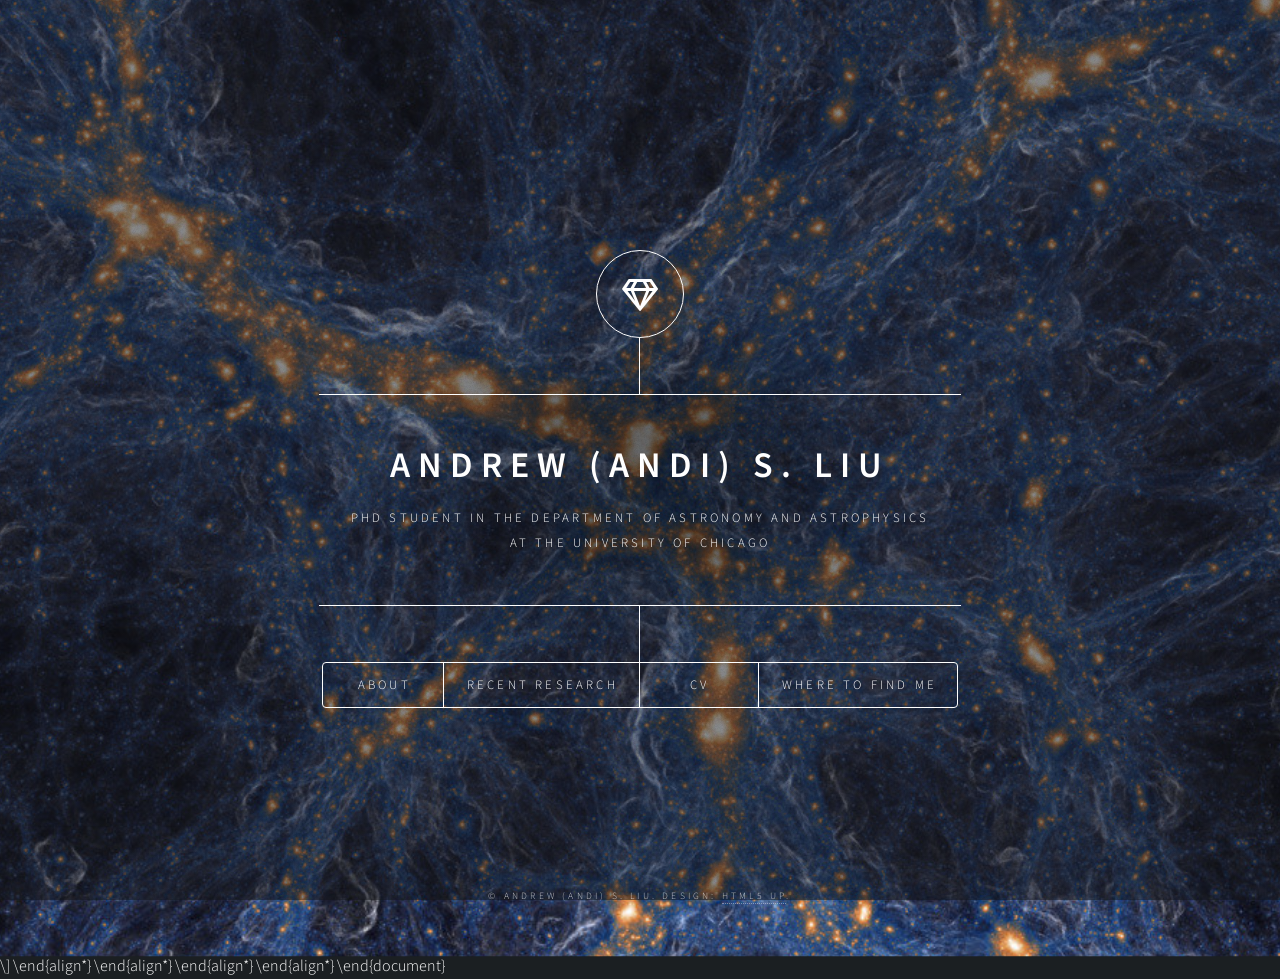
<file: index.html>
\documentclass[10pt]{article}
\usepackage[usenames]{color} %used for font color
\usepackage{amssymb} %maths
\usepackage{amsmath} %maths
\usepackage[utf8]{inputenc} %useful to type directly diacritic characters
\begin{document}
\begin{align*}\begin{align*}\begin{align*}\begin{align*}\[<!DOCTYPE HTML>
<!--
	Dimension by HTML5 UP
	html5up.net | @ajlkn
	Free for personal and commercial use under the CCA 3.0 license (html5up.net/license)
-->
<html>
	<head>
		<title>Andrew (Andi) S. Liu</title>
		<meta charset="utf-8" />
		<meta name="viewport" content="width=device-width, initial-scale=1, user-scalable=no" />
		<link rel="stylesheet" href="assets/css/main.css" />
		<noscript><link rel="stylesheet" href="assets/css/noscript.css" /></noscript>
	</head>
	<body class="is-preload">

		<!-- Wrapper -->
			<div id="wrapper">

				<!-- Header -->
					<header id="header">
						<div class="logo">
							<span class="icon fa-gem"></span>
						</div>
						<div class="content">
							<div class="inner">
								<h1>Andrew (Andi) S. Liu</h1>
								<p>PhD Student in the Department of Astronomy and Astrophysics<br />
								at the University of Chicago</p>
							</div>
						</div>
						<nav>
							<ul>
								<li><a href="#about">About</a></li>
								<li><a href="#research">Recent Research</a></li>
								<li><a href="#cv">CV</a></li>
								<li><a href="#contact">Where To Find Me</a></li>
							</ul>
						</nav>
					</header>

				<!-- Main -->
					<div id="main">

						<!-- About -->
							<article id="about">
								<h2 class="major">About</h2>
								<span class="image main"><img src="images/me.jpg" alt="" /></span>
								<p>I am an incoming PhD student in the Department of Astronomy and Astrophysics at the University of Chicago. My research interests lie at the intersection of cosmology and particle physics, where I study dark matter and explore how astrophysical observations can reveal the fundamental physics underlying the dark sector.</p>

<p>We know from a wide range of observations that roughly 85 percent of the matter in our Universe is invisible to us. The standard paradigm of Cold Dark Matter (CDM), nonrelativistic, collisionless matter that interacts primarily through gravity, has been remarkably successful in explaining the formation and evolution of structure on cosmological scales. However, discrepancies between CDM predictions and observations on smaller, galactic scales motivate us to consider the possibility that dark matter has a richer particle nature.</p>

<p>My research explores this possibility by investigating how the microscopic properties and interactions of dark matter can manifest themselves in astrophysical systems. In particular, I am interested in developing new astrophysical probes of dark matter and physics beyond the Standard Model, spanning scales from individual galaxies to the early Universe.</p>

<p>Before joining the University of Chicago, I completed my A.B. in Physics at Princeton University. You can learn more about my <a href="#research">research</a> or take a look at my <a href="#cv">CV</a>.

</p> For a full publication list please see my <a href="https://inspirehep.net/authors/3188029" target="_blank">inspireHEP</a> or <a href="https://orcid.org/0009-0008-0914-5130" target="_blank">ORCID</a>.
              

							</article>

						<!-- Recent Research -->
							<article id="research">
								<h2 class="major">Recent Research</h2>
								<span class="image main"><img src="images/Bullet Cluster.jpg" alt="" /></span>
<p> Below are some of my recent research projects. 

<h3>Plasma-Like Dark Matter</h3>

<span class="image main"><img src="images/Transfer Function.jpg" alt="" /></span>

<p>One proposed solution to the galactic-scale tensions faced by cold dark matter (CDM) is to allow dark matter to interact through forces beyond those of the Standard Model. This framework, known as self-interacting dark matter (SIDM), introduces dark matter self-interactions that can modify its distribution and dynamics on galactic scales. 

In the majority of SIDM models considered in the literature, dark matter dynamics are governed by particle collisions. However, nature provides many examples of systems in which collective effects, rather than binary collisions, play a dominant role. For instance, the dynamics of plasmas in the visible sector are governed by long-range electromagnetic interactions and collective fields. This raises an intriguing question: what if dark matter could likewise exhibit collective behavior? 

<p>My collaborators and I have recently begun exploring this possibility. In (<a href="https://doi.org/10.1103/4fkn-vx39" target="_blank">DOI</a>), we demonstrated that collective effects in dark matter can alter early universe structure formation even for very small coupling strengths much smaller than those characteristic of Standard Model electromagnetism. In (<a href="https://arxiv.org/abs/2607.27312" target="_blank">arXiv:2607.27312</a>), my collaborators and I investigated the impact of dark-sector plasma instabilities on subhalos orbiting within the Milky Way. We found that these instabilities can drive the evaporation of low-mass subhalos, potentially reshaping the abundance and distribution of substructure throughout the Galaxy.

<span class="image main"><img src="images/Subhalo.jpg" alt="" /></span>


 <h3>The Effects of Hawking Evaporation on Primordial Black Holes in Classical Systems</h3>

<span class="image main"><img src="images/rhoM_rhoR.jpg" alt="" /></span>

<p>How does Hawking evaporation modify the dynamics of primordial black holes (PBHs) in classical gravitational systems? My collaborators and I studied this question in two settings (<a href="https://link.springer.com/article/10.1140/epjc/s10052-023-12210-6" target="_blank">DOI</a>). First, we investigated binary PBH systems, where gravitational-wave emission drives the binary inward while Hawking evaporation causes the black holes to lose mass and can drive the system outward. We characterized the energy emitted as gravitational waves and gravitons for binary PBH systems that inspiraled, outspiraled, or exhibited non-monotonic behavior. We also considered a hypothetical Universe dominated by a gas of PBHs, incorporating Hawking evaporation into the Friedmann equations to study how black-hole mass loss alters the expansion history and the transition between matter- and radiation-dominated epochs. We found that the main features of the evolution of this hypothetical Universe were largely independent of the initial conditions.</p>
								
									
								</ul>
							</article>

						<!-- CV -->
							<article id="cv">
	<h2 class="major">CV</h2>
	<embed src="images/CV.pdf" type="application/pdf" width="100%" height="800px" />


	<p>Download my CV here: <a href="images/CV.pdf" class="button small">Download CV (PDF)</a></p>
							</article>

						<!-- Where To Find Me -->
                           <article id="contact"> 
                              <h2 class="major">Where To Find Me</h2> 
                              <p>Feel free to reach out via email or find me on the platforms below.</p> 
                              <ul class="icons"> 
                                <li><a   href="mailto:andrewliu@uchicago.edu" class="icon solid fa-envelope"><span class="label">Email</span></a></li>
                                <li><a href="https://orcid.org/0009-0008-0914-5130" class="icon brands fa-orcid" target="_blank"><span class="label">ORCID</span></a></li> 
                                <li><a href="https://inspirehep.net/authors/3188029" class="icon solid fa-atom" target="_blank"><span class="label">Inspire HEP</span></a></li>
                                <li><a href="https://www.linkedin.com/in/YOUR-USERNAME" class="icon brands fa-linkedin-in" target="_blank"><span class="label">LinkedIn</span></a></li>                 
                                <li><a href="https://github.com/andrew-s-liu" class="icon brands fa-github" target="_blank"><span class="label">GitHub</span></a></li> 
                                </ul> 
                           </article>

					</div>

				<!-- Footer -->
					<footer id="footer">
						<p class="copyright">&copy; Andrew (Andi) S. Liu. Design: <a href="https://html5up.net">HTML5 UP</a>.</p>
					</footer>

			</div>

		<!-- BG -->
			<div id="bg"></div>

		<!-- Scripts -->
			<script src="assets/js/jquery.min.js"></script>
			<script src="assets/js/browser.min.js"></script>
			<script src="assets/js/breakpoints.min.js"></script>
			<script src="assets/js/util.js"></script>
			<script src="assets/js/main.js"></script>

	</body>
</html>
\]
\end{align*}
\end{align*}
\end{align*}
\end{align*}
\end{document}
</file>
<file: assets/css/noscript.css>
/*
	Dimension by HTML5 UP
	html5up.net | @ajlkn
	Free for personal and commercial use under the CCA 3.0 license (html5up.net/license)
*/

/* BG */

	body.is-preload #bg:before {
		background-color: transparent;
	}

/* Header */

	body.is-preload #header {
		-moz-filter: none;
		-webkit-filter: none;
		-ms-filter: none;
		filter: none;
	}

		body.is-preload #header > * {
			opacity: 1;
		}

		body.is-preload #header .content .inner {
			max-height: none;
			padding: 3rem 2rem;
			opacity: 1;
		}

/* Main */

	#main article {
		opacity: 1;
		margin: 4rem 0 0 0;
	}
</file>
<file: assets/css/main.css>
@import url(fontawesome-all.min.css);
@import url("https://fonts.googleapis.com/css?family=Source+Sans+Pro:300italic,600italic,300,600");

/*
	Dimension by HTML5 UP
	html5up.net | @ajlkn
	Free for personal and commercial use under the CCA 3.0 license (html5up.net/license)
*/

html, body, div, span, applet, object,
iframe, h1, h2, h3, h4, h5, h6, p, blockquote,
pre, a, abbr, acronym, address, big, cite,
code, del, dfn, em, img, ins, kbd, q, s, samp,
small, strike, strong, sub, sup, tt, var, b,
u, i, center, dl, dt, dd, ol, ul, li, fieldset,
form, label, legend, table, caption, tbody,
tfoot, thead, tr, th, td, article, aside,
canvas, details, embed, figure, figcaption,
footer, header, hgroup, menu, nav, output, ruby,
section, summary, time, mark, audio, video {
	margin: 0;
	padding: 0;
	border: 0;
	font-size: 100%;
	font: inherit;
	vertical-align: baseline;}

article, aside, details, figcaption, figure,
footer, header, hgroup, menu, nav, section {
	display: block;}

body {
	line-height: 1;
}

ol, ul {
	list-style: none;
}

blockquote, q {
	quotes: none;
}

	blockquote:before, blockquote:after, q:before, q:after {
		content: '';
		content: none;
	}

table {
	border-collapse: collapse;
	border-spacing: 0;
}

body {
	-webkit-text-size-adjust: none;
}

mark {
	background-color: transparent;
	color: inherit;
}

input::-moz-focus-inner {
	border: 0;
	padding: 0;
}

input, select, textarea {
	-moz-appearance: none;
	-webkit-appearance: none;
	-ms-appearance: none;
	appearance: none;
}

/* Basic */

	@-ms-viewport {
		width: device-width;
	}

	@media screen and (max-width: 480px) {

		html, body {
			min-width: 320px;
		}

	}

	html {
		box-sizing: border-box;
	}

	*, *:before, *:after {
		box-sizing: inherit;
	}

	body {
		background: #1b1f22;
	}

		body.is-preload *, body.is-preload *:before, body.is-preload *:after {
			-moz-animation: none !important;
			-webkit-animation: none !important;
			-ms-animation: none !important;
			animation: none !important;
			-moz-transition: none !important;
			-webkit-transition: none !important;
			-ms-transition: none !important;
			transition: none !important;
		}

/* Type */

	html {
		font-size: 16pt;
	}

		@media screen and (max-width: 1680px) {

			html {
				font-size: 12pt;
			}

		}

		@media screen and (max-width: 736px) {

			html {
				font-size: 11pt;
			}

		}

		@media screen and (max-width: 360px) {

			html {
				font-size: 10pt;
			}

		}

	body, input, select, textarea {
		color: #ffffff;
		font-family: "Source Sans Pro", sans-serif;
		font-weight: 300;
		font-size: 1rem;
		line-height: 1.65;
	}

	a {
		-moz-transition: color 0.2s ease-in-out, background-color 0.2s ease-in-out, border-bottom-color 0.2s ease-in-out;
		-webkit-transition: color 0.2s ease-in-out, background-color 0.2s ease-in-out, border-bottom-color 0.2s ease-in-out;
		-ms-transition: color 0.2s ease-in-out, background-color 0.2s ease-in-out, border-bottom-color 0.2s ease-in-out;
		transition: color 0.2s ease-in-out, background-color 0.2s ease-in-out, border-bottom-color 0.2s ease-in-out;
		border-bottom: dotted 1px rgba(255, 255, 255, 0.5);
		text-decoration: none;
		color: inherit;
	}

		a:hover {
			border-bottom-color: transparent;
		}

	strong, b {
		color: #ffffff;
		font-weight: 600;
	}

	em, i {
		font-style: italic;
	}

	p {
		margin: 0 0 2rem 0;
	}

	h1, h2, h3, h4, h5, h6 {
		color: #ffffff;
		font-weight: 600;
		line-height: 1.5;
		margin: 0 0 1rem 0;
		text-transform: uppercase;
		letter-spacing: 0.2rem;
	}

		h1 a, h2 a, h3 a, h4 a, h5 a, h6 a {
			color: inherit;
			text-decoration: none;
		}

		h1.major, h2.major, h3.major, h4.major, h5.major, h6.major {
			border-bottom: solid 1px #ffffff;
			width: -moz-max-content;
			width: -webkit-max-content;
			width: -ms-max-content;
			width: max-content;
			padding-bottom: 0.5rem;
			margin: 0 0 2rem 0;
		}

	h1 {
		font-size: 2.25rem;
		line-height: 1.3;
		letter-spacing: 0.5rem;
	}

	h2 {
		font-size: 1.5rem;
		line-height: 1.4;
		letter-spacing: 0.5rem;
	}

	h3 {
		font-size: 1rem;
	}

	h4 {
		font-size: 0.8rem;
	}

	h5 {
		font-size: 0.7rem;
	}

	h6 {
		font-size: 0.6rem;
	}

	@media screen and (max-width: 736px) {

		h1 {
			font-size: 1.75rem;
			line-height: 1.4;
		}

		h2 {
			font-size: 1.25em;
			line-height: 1.5;
		}

	}

	sub {
		font-size: 0.8rem;
		position: relative;
		top: 0.5rem;
	}

	sup {
		font-size: 0.8rem;
		position: relative;
		top: -0.5rem;
	}

	blockquote {
		border-left: solid 4px #ffffff;
		font-style: italic;
		margin: 0 0 2rem 0;
		padding: 0.5rem 0 0.5rem 2rem;
	}

	code {
		background: rgba(255, 255, 255, 0.075);
		border-radius: 4px;
		font-family: "Courier New", monospace;
		font-size: 0.9rem;
		margin: 0 0.25rem;
		padding: 0.25rem 0.65rem;
	}

	pre {
		-webkit-overflow-scrolling: touch;
		font-family: "Courier New", monospace;
		font-size: 0.9rem;
		margin: 0 0 2rem 0;
	}

		pre code {
			display: block;
			line-height: 1.75;
			padding: 1rem 1.5rem;
			overflow-x: auto;
		}

	hr {
		border: 0;
		border-bottom: solid 1px #ffffff;
		margin: 2.75rem 0;
	}

	.align-left {
		text-align: left;
	}

	.align-center {
		text-align: center;
	}

	.align-right {
		text-align: right;
	}

/* Form */

	form {
		margin: 0 0 2rem 0;
	}

		form > :last-child {
			margin-bottom: 0;
		}

		form > .fields {
			display: -moz-flex;
			display: -webkit-flex;
			display: -ms-flex;
			display: flex;
			-moz-flex-wrap: wrap;
			-webkit-flex-wrap: wrap;
			-ms-flex-wrap: wrap;
			flex-wrap: wrap;
			width: calc(100% + 3rem);
			margin: -1.5rem 0 2rem -1.5rem;
		}

			form > .fields > .field {
				-moz-flex-grow: 0;
				-webkit-flex-grow: 0;
				-ms-flex-grow: 0;
				flex-grow: 0;
				-moz-flex-shrink: 0;
				-webkit-flex-shrink: 0;
				-ms-flex-shrink: 0;
				flex-shrink: 0;
				padding: 1.5rem 0 0 1.5rem;
				width: calc(100% - 1.5rem);
			}

				form > .fields > .field.half {
					width: calc(50% - 0.75rem);
				}

				form > .fields > .field.third {
					width: calc(100%/3 - 0.5rem);
				}

				form > .fields > .field.quarter {
					width: calc(25% - 0.375rem);
				}

		@media screen and (max-width: 480px) {

			form > .fields {
				width: calc(100% + 3rem);
				margin: -1.5rem 0 2rem -1.5rem;
			}

				form > .fields > .field {
					padding: 1.5rem 0 0 1.5rem;
					width: calc(100% - 1.5rem);
				}

					form > .fields > .field.half {
						width: calc(100% - 1.5rem);
					}

					form > .fields > .field.third {
						width: calc(100% - 1.5rem);
					}

					form > .fields > .field.quarter {
						width: calc(100% - 1.5rem);
					}

		}

	label {
		color: #ffffff;
		display: block;
		font-size: 0.8rem;
		font-weight: 300;
		letter-spacing: 0.2rem;
		line-height: 1.5;
		margin: 0 0 1rem 0;
		text-transform: uppercase;
	}

	input[type="text"],
	input[type="password"],
	input[type="email"],
	input[type="tel"],
	select,
	textarea {
		-moz-appearance: none;
		-webkit-appearance: none;
		-ms-appearance: none;
		appearance: none;
		-moz-transition: border-color 0.2s ease-in-out, box-shadow 0.2s ease-in-out, background-color 0.2s ease-in-out;
		-webkit-transition: border-color 0.2s ease-in-out, box-shadow 0.2s ease-in-out, background-color 0.2s ease-in-out;
		-ms-transition: border-color 0.2s ease-in-out, box-shadow 0.2s ease-in-out, background-color 0.2s ease-in-out;
		transition: border-color 0.2s ease-in-out, box-shadow 0.2s ease-in-out, background-color 0.2s ease-in-out;
		background-color: transparent;
		border-radius: 4px;
		border: solid 1px #ffffff;
		color: inherit;
		display: block;
		outline: 0;
		padding: 0 1rem;
		text-decoration: none;
		width: 100%;
	}

		input[type="text"]:invalid,
		input[type="password"]:invalid,
		input[type="email"]:invalid,
		input[type="tel"]:invalid,
		select:invalid,
		textarea:invalid {
			box-shadow: none;
		}

		input[type="text"]:focus,
		input[type="password"]:focus,
		input[type="email"]:focus,
		input[type="tel"]:focus,
		select:focus,
		textarea:focus {
			background: rgba(255, 255, 255, 0.075);
			border-color: #ffffff;
			box-shadow: 0 0 0 1px #ffffff;
		}

	select {
		background-image: url("data:image/svg+xml;charset=utf8,%3Csvg xmlns='http://www.w3.org/2000/svg' width='40' height='40' preserveAspectRatio='none' viewBox='0 0 40 40'%3E%3Cpath d='M9.4,12.3l10.4,10.4l10.4-10.4c0.2-0.2,0.5-0.4,0.9-0.4c0.3,0,0.6,0.1,0.9,0.4l3.3,3.3c0.2,0.2,0.4,0.5,0.4,0.9 c0,0.4-0.1,0.6-0.4,0.9L20.7,31.9c-0.2,0.2-0.5,0.4-0.9,0.4c-0.3,0-0.6-0.1-0.9-0.4L4.3,17.3c-0.2-0.2-0.4-0.5-0.4-0.9 c0-0.4,0.1-0.6,0.4-0.9l3.3-3.3c0.2-0.2,0.5-0.4,0.9-0.4S9.1,12.1,9.4,12.3z' fill='%23ffffff' /%3E%3C/svg%3E");
		background-size: 1.25rem;
		background-repeat: no-repeat;
		background-position: calc(100% - 1rem) center;
		height: 2.75rem;
		padding-right: 2.75rem;
		text-overflow: ellipsis;
	}

		select option {
			color: #ffffff;
			background: #1b1f22;
		}

		select:focus::-ms-value {
			background-color: transparent;
		}

		select::-ms-expand {
			display: none;
		}

	input[type="text"],
	input[type="password"],
	input[type="email"],
	select {
		height: 2.75rem;
	}

	textarea {
		padding: 0.75rem 1rem;
	}

	input[type="checkbox"],
	input[type="radio"] {
		-moz-appearance: none;
		-webkit-appearance: none;
		-ms-appearance: none;
		appearance: none;
		display: block;
		float: left;
		margin-right: -2rem;
		opacity: 0;
		width: 1rem;
		z-index: -1;
	}

		input[type="checkbox"] + label,
		input[type="radio"] + label {
			text-decoration: none;
			-moz-user-select: none;
			-webkit-user-select: none;
			-ms-user-select: none;
			user-select: none;
			color: #ffffff;
			cursor: pointer;
			display: inline-block;
			font-size: 0.8rem;
			font-weight: 300;
			margin: 0 0 0.5rem 0;
			padding-left: 2.65rem;
			padding-right: 0.75rem;
			position: relative;
		}

			input[type="checkbox"] + label:before,
			input[type="radio"] + label:before {
				-moz-osx-font-smoothing: grayscale;
				-webkit-font-smoothing: antialiased;
				display: inline-block;
				font-style: normal;
				font-variant: normal;
				text-rendering: auto;
				line-height: 1;
				text-transform: none !important;
				font-family: 'Font Awesome 5 Free';
				font-weight: 900;
			}

			input[type="checkbox"] + label:before,
			input[type="radio"] + label:before {
				-moz-transition: border-color 0.2s ease-in-out, box-shadow 0.2s ease-in-out, background-color 0.2s ease-in-out;
				-webkit-transition: border-color 0.2s ease-in-out, box-shadow 0.2s ease-in-out, background-color 0.2s ease-in-out;
				-ms-transition: border-color 0.2s ease-in-out, box-shadow 0.2s ease-in-out, background-color 0.2s ease-in-out;
				transition: border-color 0.2s ease-in-out, box-shadow 0.2s ease-in-out, background-color 0.2s ease-in-out;
				border-radius: 4px;
				border: solid 1px #ffffff;
				content: '';
				display: inline-block;
				height: 1.65rem;
				left: 0;
				line-height: 1.65rem;
				position: absolute;
				text-align: center;
				top: -0.15rem;
				width: 1.65rem;
			}

		input[type="checkbox"]:checked + label:before,
		input[type="radio"]:checked + label:before {
			background: #ffffff !important;
			border-color: #ffffff !important;
			color: #1b1f22;
			content: '\f00c';
		}

		input[type="checkbox"]:focus + label:before,
		input[type="radio"]:focus + label:before {
			background: rgba(255, 255, 255, 0.075);
			border-color: #ffffff;
			box-shadow: 0 0 0 1px #ffffff;
		}

	input[type="checkbox"] + label:before {
		border-radius: 4px;
	}

	input[type="radio"] + label:before {
		border-radius: 100%;
	}

	::-webkit-input-placeholder {
		color: rgba(255, 255, 255, 0.5) !important;
		opacity: 1.0;
	}

	:-moz-placeholder {
		color: rgba(255, 255, 255, 0.5) !important;
		opacity: 1.0;
	}

	::-moz-placeholder {
		color: rgba(255, 255, 255, 0.5) !important;
		opacity: 1.0;
	}

	:-ms-input-placeholder {
		color: rgba(255, 255, 255, 0.5) !important;
		opacity: 1.0;
	}

	.formerize-placeholder {
		color: rgba(255, 255, 255, 0.5) !important;
		opacity: 1.0;
	}

/* Box */

	.box {
		border-radius: 4px;
		border: solid 1px #ffffff;
		margin-bottom: 2rem;
		padding: 1.5em;
	}

		.box > :last-child,
		.box > :last-child > :last-child,
		.box > :last-child > :last-child > :last-child {
			margin-bottom: 0;
		}

		.box.alt {
			border: 0;
			border-radius: 0;
			padding: 0;
		}

/* Icon */

	.icon {
		text-decoration: none;
		border-bottom: none;
		position: relative;
	}

		.icon:before {
			-moz-osx-font-smoothing: grayscale;
			-webkit-font-smoothing: antialiased;
			display: inline-block;
			font-style: normal;
			font-variant: normal;
			text-rendering: auto;
			line-height: 1;
			text-transform: none !important;
			font-family: 'Font Awesome 5 Free';
			font-weight: 400;
		}

		.icon > .label {
			display: none;
		}

		.icon:before {
			line-height: inherit;
		}

		.icon.solid:before {
			font-weight: 900;
		}

		.icon.brands:before {
			font-family: 'Font Awesome 5 Brands';
		}

/* Image */

	.image {
		border-radius: 4px;
		border: 0;
		display: inline-block;
		position: relative;
	}

		.image:before {
			pointer-events: none;
			background-image: url("../../images/overlay.png");
			background-color: rgba(19, 21, 25, 0.5);
			border-radius: 4px;
			content: '';
			display: block;
			height: 100%;
			left: 0;
			opacity: 0.5;
			position: absolute;
			top: 0;
			width: 100%;
		}

		.image img {
			border-radius: 4px;
			display: block;
		}

		.image.left, .image.right {
			max-width: 40%;
		}

			.image.left img, .image.right img {
				width: 100%;
			}

		.image.left {
			float: left;
			padding: 0 1.5em 1em 0;
			top: 0.25em;
		}

		.image.right {
			float: right;
			padding: 0 0 1em 1.5em;
			top: 0.25em;
		}

		.image.fit {
			display: block;
			margin: 0 0 2rem 0;
			width: 100%;
		}

			.image.fit img {
				width: 100%;
			}

		.image.main {
			display: block;
			margin: 2.5rem 0;
			width: 100%;
		}

			.image.main img {
				width: 100%;
			}

		@media screen and (max-width: 736px) {

			.image.main {
				margin: 2rem 0;
			}

		}

		@media screen and (max-width: 480px) {

			.image.main {
				margin: 1.5rem 0;
			}

		}

/* List */

	ol {
		list-style: decimal;
		margin: 0 0 2rem 0;
		padding-left: 1.25em;
	}

		ol li {
			padding-left: 0.25em;
		}

	ul {
		list-style: disc;
		margin: 0 0 2rem 0;
		padding-left: 1em;
	}

		ul li {
			padding-left: 0.5em;
		}

		ul.alt {
			list-style: none;
			padding-left: 0;
		}

			ul.alt li {
				border-top: solid 1px #ffffff;
				padding: 0.5em 0;
			}

				ul.alt li:first-child {
					border-top: 0;
					padding-top: 0;
				}

	dl {
		margin: 0 0 2rem 0;
	}

		dl dt {
			display: block;
			font-weight: 600;
			margin: 0 0 1rem 0;
		}

		dl dd {
			margin-left: 2rem;
		}

/* Actions */

	ul.actions {
		display: -moz-flex;
		display: -webkit-flex;
		display: -ms-flex;
		display: flex;
		cursor: default;
		list-style: none;
		margin-left: -1rem;
		padding-left: 0;
	}

		ul.actions li {
			padding: 0 0 0 1rem;
			vertical-align: middle;
		}

		ul.actions.special {
			-moz-justify-content: center;
			-webkit-justify-content: center;
			-ms-justify-content: center;
			justify-content: center;
			width: 100%;
			margin-left: 0;
		}

			ul.actions.special li:first-child {
				padding-left: 0;
			}

		ul.actions.stacked {
			-moz-flex-direction: column;
			-webkit-flex-direction: column;
			-ms-flex-direction: column;
			flex-direction: column;
			margin-left: 0;
		}

			ul.actions.stacked li {
				padding: 1.3rem 0 0 0;
			}

				ul.actions.stacked li:first-child {
					padding-top: 0;
				}

		ul.actions.fit {
			width: calc(100% + 1rem);
		}

			ul.actions.fit li {
				-moz-flex-grow: 1;
				-webkit-flex-grow: 1;
				-ms-flex-grow: 1;
				flex-grow: 1;
				-moz-flex-shrink: 1;
				-webkit-flex-shrink: 1;
				-ms-flex-shrink: 1;
				flex-shrink: 1;
				width: 100%;
			}

				ul.actions.fit li > * {
					width: 100%;
				}

			ul.actions.fit.stacked {
				width: 100%;
			}

		@media screen and (max-width: 480px) {

			ul.actions:not(.fixed) {
				-moz-flex-direction: column;
				-webkit-flex-direction: column;
				-ms-flex-direction: column;
				flex-direction: column;
				margin-left: 0;
				width: 100% !important;
			}

				ul.actions:not(.fixed) li {
					-moz-flex-grow: 1;
					-webkit-flex-grow: 1;
					-ms-flex-grow: 1;
					flex-grow: 1;
					-moz-flex-shrink: 1;
					-webkit-flex-shrink: 1;
					-ms-flex-shrink: 1;
					flex-shrink: 1;
					padding: 1rem 0 0 0;
					text-align: center;
					width: 100%;
				}

					ul.actions:not(.fixed) li > * {
						width: 100%;
					}

					ul.actions:not(.fixed) li:first-child {
						padding-top: 0;
					}

					ul.actions:not(.fixed) li input[type="submit"],
					ul.actions:not(.fixed) li input[type="reset"],
					ul.actions:not(.fixed) li input[type="button"],
					ul.actions:not(.fixed) li button,
					ul.actions:not(.fixed) li .button {
						width: 100%;
					}

						ul.actions:not(.fixed) li input[type="submit"].icon:before,
						ul.actions:not(.fixed) li input[type="reset"].icon:before,
						ul.actions:not(.fixed) li input[type="button"].icon:before,
						ul.actions:not(.fixed) li button.icon:before,
						ul.actions:not(.fixed) li .button.icon:before {
							margin-left: -0.5em;
						}

		}

/* Icons */

	ul.icons {
		cursor: default;
		list-style: none;
		padding-left: 0;
	}

		ul.icons li {
			display: inline-block;
			padding: 0 0.75em 0 0;
		}

			ul.icons li:last-child {
				padding-right: 0;
			}

			ul.icons li a {
				border-radius: 100%;
				box-shadow: inset 0 0 0 1px #ffffff;
				display: inline-block;
				height: 2.25rem;
				line-height: 2.25rem;
				text-align: center;
				width: 2.25rem;
			}

				ul.icons li a:hover {
					background-color: rgba(255, 255, 255, 0.075);
				}

				ul.icons li a:active {
					background-color: rgba(255, 255, 255, 0.175);
				}

/* Table */

	.table-wrapper {
		-webkit-overflow-scrolling: touch;
		overflow-x: auto;
	}

	table {
		margin: 0 0 2rem 0;
		width: 100%;
	}

		table tbody tr {
			border: solid 1px #ffffff;
			border-left: 0;
			border-right: 0;
		}

			table tbody tr:nth-child(2n + 1) {
				background-color: rgba(255, 255, 255, 0.075);
			}

		table td {
			padding: 0.75em 0.75em;
		}

		table th {
			color: #ffffff;
			font-size: 0.9em;
			font-weight: 600;
			padding: 0 0.75em 0.75em 0.75em;
			text-align: left;
		}

		table thead {
			border-bottom: solid 2px #ffffff;
		}

		table tfoot {
			border-top: solid 2px #ffffff;
		}

		table.alt {
			border-collapse: separate;
		}

			table.alt tbody tr td {
				border: solid 1px #ffffff;
				border-left-width: 0;
				border-top-width: 0;
			}

				table.alt tbody tr td:first-child {
					border-left-width: 1px;
				}

			table.alt tbody tr:first-child td {
				border-top-width: 1px;
			}

			table.alt thead {
				border-bottom: 0;
			}

			table.alt tfoot {
				border-top: 0;
			}

/* Button */

	input[type="submit"],
	input[type="reset"],
	input[type="button"],
	button,
	.button {
		-moz-appearance: none;
		-webkit-appearance: none;
		-ms-appearance: none;
		appearance: none;
		-moz-transition: background-color 0.2s ease-in-out, color 0.2s ease-in-out;
		-webkit-transition: background-color 0.2s ease-in-out, color 0.2s ease-in-out;
		-ms-transition: background-color 0.2s ease-in-out, color 0.2s ease-in-out;
		transition: background-color 0.2s ease-in-out, color 0.2s ease-in-out;
		background-color: transparent;
		border-radius: 4px;
		border: 0;
		box-shadow: inset 0 0 0 1px #ffffff;
		color: #ffffff !important;
		cursor: pointer;
		display: inline-block;
		font-size: 0.8rem;
		font-weight: 300;
		height: 2.75rem;
		letter-spacing: 0.2rem;
		line-height: 2.75rem;
		outline: 0;
		padding: 0 1.25rem 0 1.35rem;
		text-align: center;
		text-decoration: none;
		text-transform: uppercase;
		white-space: nowrap;
	}

		input[type="submit"]:hover,
		input[type="reset"]:hover,
		input[type="button"]:hover,
		button:hover,
		.button:hover {
			background-color: rgba(255, 255, 255, 0.075);
		}

		input[type="submit"]:active,
		input[type="reset"]:active,
		input[type="button"]:active,
		button:active,
		.button:active {
			background-color: rgba(255, 255, 255, 0.175);
		}

		input[type="submit"].icon:before,
		input[type="reset"].icon:before,
		input[type="button"].icon:before,
		button.icon:before,
		.button.icon:before {
			margin-right: 0.5em;
		}

		input[type="submit"].fit,
		input[type="reset"].fit,
		input[type="button"].fit,
		button.fit,
		.button.fit {
			width: 100%;
		}

		input[type="submit"].small,
		input[type="reset"].small,
		input[type="button"].small,
		button.small,
		.button.small {
			font-size: 0.6rem;
			height: 2.0625rem;
			line-height: 2.0625rem;
		}

		input[type="submit"].primary,
		input[type="reset"].primary,
		input[type="button"].primary,
		button.primary,
		.button.primary {
			background-color: #ffffff;
			color: #1b1f22 !important;
			font-weight: 600;
		}

		input[type="submit"].disabled, input[type="submit"]:disabled,
		input[type="reset"].disabled,
		input[type="reset"]:disabled,
		input[type="button"].disabled,
		input[type="button"]:disabled,
		button.disabled,
		button:disabled,
		.button.disabled,
		.button:disabled {
			pointer-events: none;
			cursor: default;
			opacity: 0.25;
		}

	input[type="submit"],
	input[type="reset"],
	input[type="button"],
	button {
		line-height: calc(2.75rem - 2px);
	}

/* BG */

	#bg {
		-moz-transform: scale(1.0);
		-webkit-transform: scale(1.0);
		-ms-transform: scale(1.0);
		transform: scale(1.0);
		-webkit-backface-visibility: hidden;
		position: fixed;
		top: 0;
		left: 0;
		width: 100%;
		height: 100vh;
		z-index: 1;
	}

		#bg:before, #bg:after {
			content: '';
			display: block;
			position: absolute;
			top: 0;
			left: 0;
			width: 100%;
			height: 100%;
		}

		#bg:before {
			-moz-transition: background-color 2.5s ease-in-out;
			-webkit-transition: background-color 2.5s ease-in-out;
			-ms-transition: background-color 2.5s ease-in-out;
			transition: background-color 2.5s ease-in-out;
			-moz-transition-delay: 0.75s;
			-webkit-transition-delay: 0.75s;
			-ms-transition-delay: 0.75s;
			transition-delay: 0.75s;
			background-image: linear-gradient(to top, rgba(19, 21, 25, 0.5), rgba(19, 21, 25, 0.5)), url("../../images/overlay.png");
			background-size: auto, 256px 256px;
			background-position: center, center;
			background-repeat: no-repeat, repeat;
			z-index: 2;
		}

		#bg:after {
			-moz-transform: scale(1.125);
			-webkit-transform: scale(1.125);
			-ms-transform: scale(1.125);
			transform: scale(1.125);
			-moz-transition: -moz-transform 0.325s ease-in-out, -moz-filter 0.325s ease-in-out;
			-webkit-transition: -webkit-transform 0.325s ease-in-out, -webkit-filter 0.325s ease-in-out;
			-ms-transition: -ms-transform 0.325s ease-in-out, -ms-filter 0.325s ease-in-out;
			transition: transform 0.325s ease-in-out, filter 0.325s ease-in-out;
			background-image: url("../../images/Cosmic Web.jpg");
			background-position: center;
			background-size: cover;
			background-repeat: no-repeat;
			z-index: 1;
		}

		body.is-article-visible #bg:after {
			-moz-transform: scale(1.0825);
			-webkit-transform: scale(1.0825);
			-ms-transform: scale(1.0825);
			transform: scale(1.0825);
			-moz-filter: blur(0.2rem);
			-webkit-filter: blur(0.2rem);
			-ms-filter: blur(0.2rem);
			filter: blur(0.2rem);
		}

		body.is-preload #bg:before {
			background-color: #000000;
		}

/* Wrapper */

	#wrapper {
		display: -moz-flex;
		display: -webkit-flex;
		display: -ms-flex;
		display: flex;
		-moz-flex-direction: column;
		-webkit-flex-direction: column;
		-ms-flex-direction: column;
		flex-direction: column;
		-moz-align-items: center;
		-webkit-align-items: center;
		-ms-align-items: center;
		align-items: center;
		-moz-justify-content: space-between;
		-webkit-justify-content: space-between;
		-ms-justify-content: space-between;
		justify-content: space-between;
		position: relative;
		min-height: 100vh;
		width: 100%;
		padding: 4rem 2rem;
		z-index: 3;
	}

		#wrapper:before {
			content: '';
			display: block;
		}

		@media screen and (max-width: 1680px) {

			#wrapper {
				padding: 3rem 2rem;
			}

		}

		@media screen and (max-width: 736px) {

			#wrapper {
				padding: 2rem 1rem;
			}

		}

		@media screen and (max-width: 480px) {

			#wrapper {
				padding: 1rem;
			}

		}

/* Header */

	#header {
		display: -moz-flex;
		display: -webkit-flex;
		display: -ms-flex;
		display: flex;
		-moz-flex-direction: column;
		-webkit-flex-direction: column;
		-ms-flex-direction: column;
		flex-direction: column;
		-moz-align-items: center;
		-webkit-align-items: center;
		-ms-align-items: center;
		align-items: center;
		-moz-transition: -moz-transform 0.325s ease-in-out, -moz-filter 0.325s ease-in-out, opacity 0.325s ease-in-out;
		-webkit-transition: -webkit-transform 0.325s ease-in-out, -webkit-filter 0.325s ease-in-out, opacity 0.325s ease-in-out;
		-ms-transition: -ms-transform 0.325s ease-in-out, -ms-filter 0.325s ease-in-out, opacity 0.325s ease-in-out;
		transition: transform 0.325s ease-in-out, filter 0.325s ease-in-out, opacity 0.325s ease-in-out;
		background-image: -moz-radial-gradient(rgba(0, 0, 0, 0.25) 25%, rgba(0, 0, 0, 0) 55%);
		background-image: -webkit-radial-gradient(rgba(0, 0, 0, 0.25) 25%, rgba(0, 0, 0, 0) 55%);
		background-image: -ms-radial-gradient(rgba(0, 0, 0, 0.25) 25%, rgba(0, 0, 0, 0) 55%);
		background-image: radial-gradient(rgba(0, 0, 0, 0.25) 25%, rgba(0, 0, 0, 0) 55%);
		max-width: 100%;
		text-align: center;
	}

		#header > * {
			-moz-transition: opacity 0.325s ease-in-out;
			-webkit-transition: opacity 0.325s ease-in-out;
			-ms-transition: opacity 0.325s ease-in-out;
			transition: opacity 0.325s ease-in-out;
			position: relative;
			margin-top: 3.5rem;
		}

			#header > *:before {
				content: '';
				display: block;
				position: absolute;
				top: calc(-3.5rem - 1px);
				left: calc(50% - 1px);
				width: 1px;
				height: calc(3.5rem + 1px);
				background: #ffffff;
			}

		#header > :first-child {
			margin-top: 0;
		}

			#header > :first-child:before {
				display: none;
			}

		#header .logo {
			width: 5.5rem;
			height: 5.5rem;
			line-height: 5.5rem;
			border: solid 1px #ffffff;
			border-radius: 100%;
		}

			#header .logo .icon:before {
				font-size: 2rem;
			}

		#header .content {
			border-style: solid;
			border-color: #ffffff;
			border-top-width: 1px;
			border-bottom-width: 1px;
			max-width: 100%;
		}

			#header .content .inner {
				-moz-transition: max-height 0.75s ease, padding 0.75s ease, opacity 0.325s ease-in-out;
				-webkit-transition: max-height 0.75s ease, padding 0.75s ease, opacity 0.325s ease-in-out;
				-ms-transition: max-height 0.75s ease, padding 0.75s ease, opacity 0.325s ease-in-out;
				transition: max-height 0.75s ease, padding 0.75s ease, opacity 0.325s ease-in-out;
				-moz-transition-delay: 0.25s;
				-webkit-transition-delay: 0.25s;
				-ms-transition-delay: 0.25s;
				transition-delay: 0.25s;
				padding: 3rem 2rem;
				max-height: 40rem;
				overflow: hidden;
			}

				#header .content .inner > :last-child {
					margin-bottom: 0;
				}

			#header .content p {
				text-transform: uppercase;
				letter-spacing: 0.2rem;
				font-size: 0.8rem;
				line-height: 2;
			}

		#header nav ul {
			display: -moz-flex;
			display: -webkit-flex;
			display: -ms-flex;
			display: flex;
			margin-bottom: 0;
			list-style: none;
			padding-left: 0;
			border: solid 1px #ffffff;
			border-radius: 4px;
		}

			#header nav ul li {
				padding-left: 0;
				border-left: solid 1px #ffffff;
			}

				#header nav ul li:first-child {
					border-left: 0;
				}

				#header nav ul li a {
					display: block;
					min-width: 7.5rem;
					height: 2.75rem;
					line-height: 2.75rem;
					padding: 0 1.25rem 0 1.45rem;
					text-transform: uppercase;
					letter-spacing: 0.2rem;
					font-size: 0.8rem;
					border-bottom: 0;
				}

					#header nav ul li a:hover {
						background-color: rgba(255, 255, 255, 0.075);
					}

					#header nav ul li a:active {
						background-color: rgba(255, 255, 255, 0.175);
					}

		#header nav.use-middle:after {
			content: '';
			display: block;
			position: absolute;
			top: 0;
			left: calc(50% - 1px);
			width: 1px;
			height: 100%;
			background: #ffffff;
		}

		#header nav.use-middle ul li.is-middle {
			border-left: 0;
		}

		body.is-article-visible #header {
			-moz-transform: scale(0.95);
			-webkit-transform: scale(0.95);
			-ms-transform: scale(0.95);
			transform: scale(0.95);
			-moz-filter: blur(0.1rem);
			-webkit-filter: blur(0.1rem);
			-ms-filter: blur(0.1rem);
			filter: blur(0.1rem);
			opacity: 0;
		}

		body.is-preload #header {
			-moz-filter: blur(0.125rem);
			-webkit-filter: blur(0.125rem);
			-ms-filter: blur(0.125rem);
			filter: blur(0.125rem);
		}

			body.is-preload #header > * {
				opacity: 0;
			}

			body.is-preload #header .content .inner {
				max-height: 0;
				padding-top: 0;
				padding-bottom: 0;
				opacity: 0;
			}

		@media screen and (max-width: 980px) {

			#header .content p br {
				display: none;
			}

		}

		@media screen and (max-width: 736px) {

			#header > * {
				margin-top: 2rem;
			}

				#header > *:before {
					top: calc(-2rem - 1px);
					height: calc(2rem + 1px);
				}

			#header .logo {
				width: 4.75rem;
				height: 4.75rem;
				line-height: 4.75rem;
			}

				#header .logo .icon:before {
					font-size: 1.75rem;
				}

			#header .content .inner {
				padding: 2.5rem 1rem;
			}

			#header .content p {
				line-height: 1.875;
			}

		}

		@media screen and (max-width: 480px) {

			#header {
				padding: 1.5rem 0;
			}

				#header .content .inner {
					padding: 2.5rem 0;
				}

				#header nav ul {
					-moz-flex-direction: column;
					-webkit-flex-direction: column;
					-ms-flex-direction: column;
					flex-direction: column;
					min-width: 10rem;
					max-width: 100%;
				}

					#header nav ul li {
						border-left: 0;
						border-top: solid 1px #ffffff;
					}

						#header nav ul li:first-child {
							border-top: 0;
						}

						#header nav ul li a {
							height: 3rem;
							line-height: 3rem;
							min-width: 0;
							width: 100%;
						}

				#header nav.use-middle:after {
					display: none;
				}

		}

/* Main */

	#main {
		-moz-flex-grow: 1;
		-webkit-flex-grow: 1;
		-ms-flex-grow: 1;
		flex-grow: 1;
		-moz-flex-shrink: 1;
		-webkit-flex-shrink: 1;
		-ms-flex-shrink: 1;
		flex-shrink: 1;
		display: -moz-flex;
		display: -webkit-flex;
		display: -ms-flex;
		display: flex;
		-moz-align-items: center;
		-webkit-align-items: center;
		-ms-align-items: center;
		align-items: center;
		-moz-justify-content: center;
		-webkit-justify-content: center;
		-ms-justify-content: center;
		justify-content: center;
		-moz-flex-direction: column;
		-webkit-flex-direction: column;
		-ms-flex-direction: column;
		flex-direction: column;
		position: relative;
		max-width: 100%;
		z-index: 3;
	}

		#main article {
			-moz-transform: translateY(0.25rem);
			-webkit-transform: translateY(0.25rem);
			-ms-transform: translateY(0.25rem);
			transform: translateY(0.25rem);
			-moz-transition: opacity 0.325s ease-in-out, -moz-transform 0.325s ease-in-out;
			-webkit-transition: opacity 0.325s ease-in-out, -webkit-transform 0.325s ease-in-out;
			-ms-transition: opacity 0.325s ease-in-out, -ms-transform 0.325s ease-in-out;
			transition: opacity 0.325s ease-in-out, transform 0.325s ease-in-out;
			padding: 4.5rem 2.5rem 1.5rem 2.5rem ;
			position: relative;
			width: 40rem;
			max-width: 100%;
			background-color: rgba(27, 31, 34, 0.85);
			border-radius: 4px;
			opacity: 0;
		}

			#main article.active {
				-moz-transform: translateY(0);
				-webkit-transform: translateY(0);
				-ms-transform: translateY(0);
				transform: translateY(0);
				opacity: 1;
			}

			#main article .close {
				display: block;
				position: absolute;
				top: 0;
				right: 0;
				width: 4rem;
				height: 4rem;
				cursor: pointer;
				text-indent: 4rem;
				overflow: hidden;
				white-space: nowrap;
			}

				#main article .close:before {
					-moz-transition: background-color 0.2s ease-in-out;
					-webkit-transition: background-color 0.2s ease-in-out;
					-ms-transition: background-color 0.2s ease-in-out;
					transition: background-color 0.2s ease-in-out;
					content: '';
					display: block;
					position: absolute;
					top: 0.75rem;
					left: 0.75rem;
					width: 2.5rem;
					height: 2.5rem;
					border-radius: 100%;
					background-position: center;
					background-image: url("data:image/svg+xml;charset=utf8,%3Csvg xmlns='http://www.w3.org/2000/svg' xmlns:xlink='http://www.w3.org/1999/xlink' width='20px' height='20px' viewBox='0 0 20 20' zoomAndPan='disable'%3E%3Cstyle%3Eline %7B stroke: %23ffffff%3B stroke-width: 1%3B %7D%3C/style%3E%3Cline x1='2' y1='2' x2='18' y2='18' /%3E%3Cline x1='18' y1='2' x2='2' y2='18' /%3E%3C/svg%3E");
					background-size: 20px 20px;
					background-repeat: no-repeat;
				}

				#main article .close:hover:before {
					background-color: rgba(255, 255, 255, 0.075);
				}

				#main article .close:active:before {
					background-color: rgba(255, 255, 255, 0.175);
				}

		@media screen and (max-width: 736px) {

			#main article {
				padding: 3.5rem 2rem 0.5rem 2rem ;
			}

				#main article .close:before {
					top: 0.875rem;
					left: 0.875rem;
					width: 2.25rem;
					height: 2.25rem;
					background-size: 14px 14px;
				}

		}

		@media screen and (max-width: 480px) {

			#main article {
				padding: 3rem 1.5rem 0.5rem 1.5rem ;
			}

		}

/* Footer */

	#footer {
		-moz-transition: -moz-transform 0.325s ease-in-out, -moz-filter 0.325s ease-in-out, opacity 0.325s ease-in-out;
		-webkit-transition: -webkit-transform 0.325s ease-in-out, -webkit-filter 0.325s ease-in-out, opacity 0.325s ease-in-out;
		-ms-transition: -ms-transform 0.325s ease-in-out, -ms-filter 0.325s ease-in-out, opacity 0.325s ease-in-out;
		transition: transform 0.325s ease-in-out, filter 0.325s ease-in-out, opacity 0.325s ease-in-out;
		width: 100%;
		max-width: 100%;
		margin-top: 2rem;
		text-align: center;
	}

		#footer .copyright {
			letter-spacing: 0.2rem;
			font-size: 0.6rem;
			opacity: 0.75;
			margin-bottom: 0;
			text-transform: uppercase;
		}

		body.is-article-visible #footer {
			-moz-transform: scale(0.95);
			-webkit-transform: scale(0.95);
			-ms-transform: scale(0.95);
			transform: scale(0.95);
			-moz-filter: blur(0.1rem);
			-webkit-filter: blur(0.1rem);
			-ms-filter: blur(0.1rem);
			filter: blur(0.1rem);
			opacity: 0;
		}

		body.is-preload #footer {
			opacity: 0;
		}
</file>
